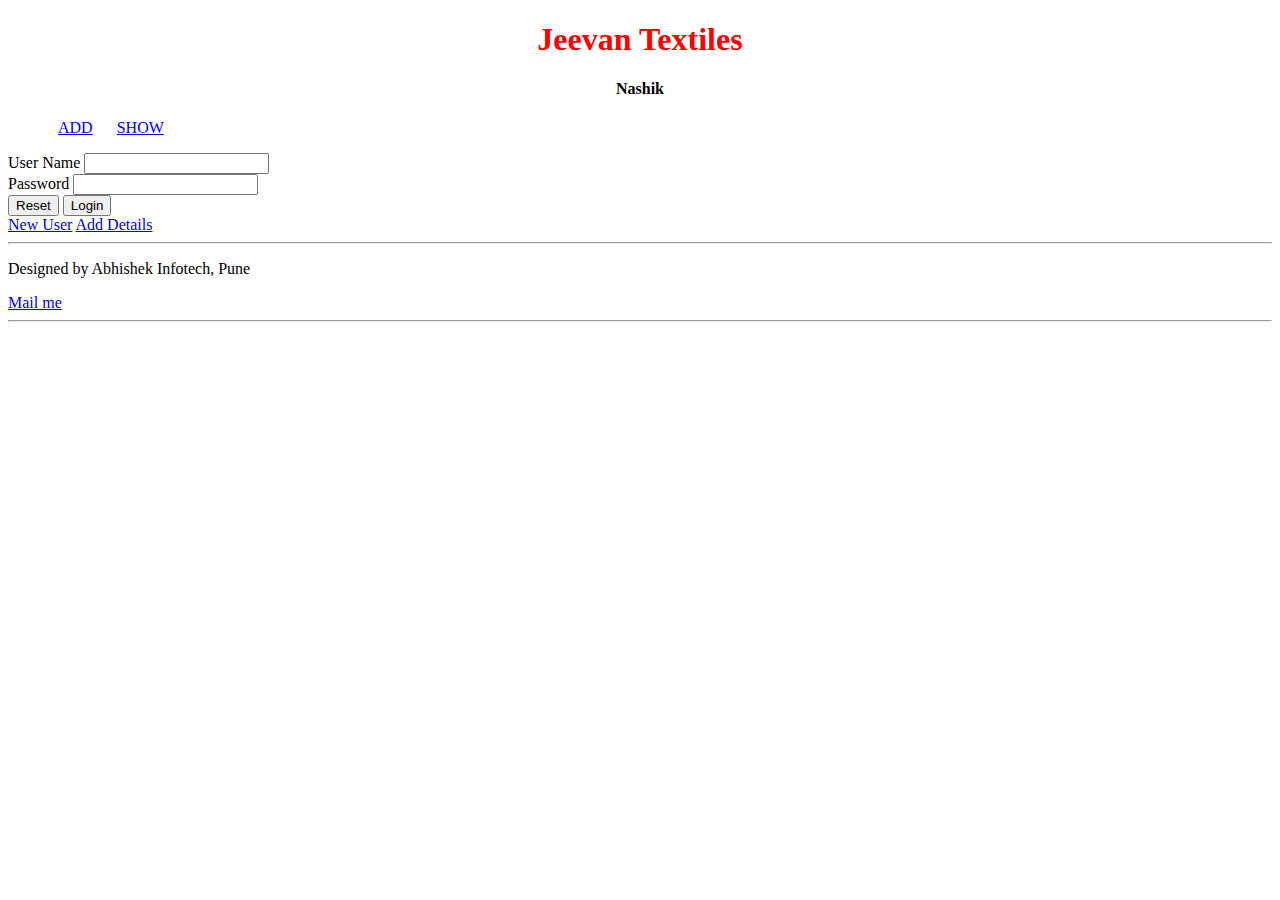
<file: day9_HTML_Examples/WebContent/index.html>
<!DOCTYPE html>
<html>
<head>
<meta charset="ISO-8859-1">
<title>Jeevan Textiles</title>
<link rel="stylesheet" href="styles/style.css">
</head>
<body>
<header>
		<h1>Jeevan Textiles</h1>
		<h4 class ="center">Nashik</h4>
		<nav>
			<ul>
				<li><a href="AddInvoice.html">ADD</a></li>
				<li><a href="ShowInvoice.html">SHOW</a></li>
				
			</ul>
		</nav>
		
</header>

<section>
		<form action="ShowInvoice.html" method="get">
		<div>
			<label>User Name</label>
			<input type="text" name="userName" required="required">
		</div>
		
		<div>
			<label>Password</label>
			<input type="password" name="passWord" required="required">
		</div>
		
		<div>
			<input type="reset">
			<input type="submit" value="Login">
		</div>
		
		</form>
		
<div>
<a href="Register.html">New User</a>
<a href="adddetails.html">Add Details</a>
</div>

</section>


<footer>
<hr>
<p>Designed by Abhishek Infotech, Pune</p>
<a href="mailTo:admin@abc.com">Mail me</a>
<hr> 

</footer>
</body>
</html>
</file>
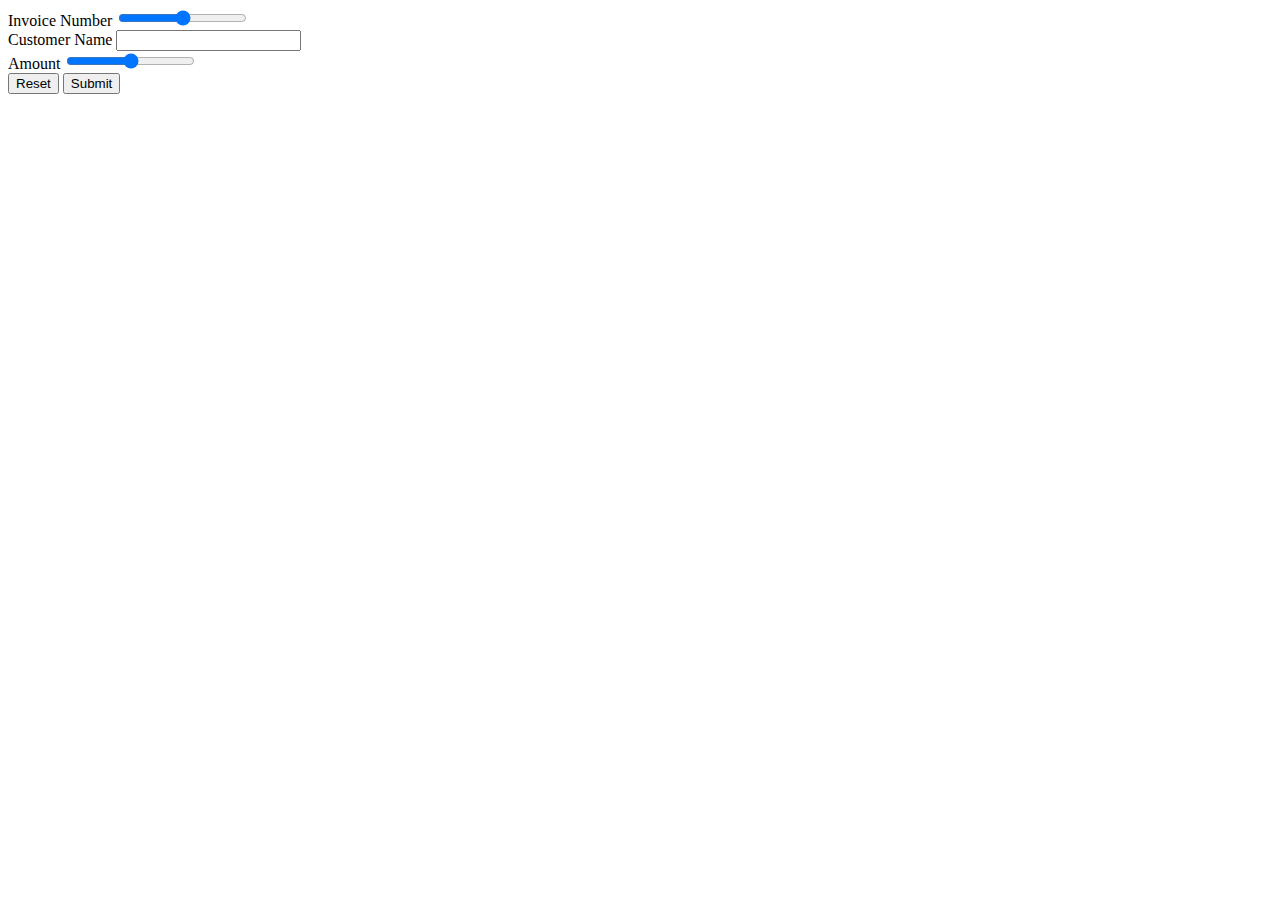
<file: day9_HTML_Examples/WebContent/adddetails.html>
<!DOCTYPE html>
<html>
<head>
<meta charset="ISO-8859-1">
<title>ADD INVOICE DETAILS</title>
</head>
<body>
<section>
		<form action="index.html" method="get">
		<div>
			<label>Invoice Number</label>
			<input type="range" name="invoiceNumber" required="required">
		</div>
		
		<div>
			<label>Customer Name</label>
			<input type="text" name="customerName" required="required">
		</div>
		
		<div>
			<label>Amount</label>
			<input type="range" name="amount" min="100" max="1000" step="10" required="required">
		</div>
		
		
		<div>
			<input type="reset">
			<input type="submit" value="Submit">
		</div>
		
		</form>
		

</section>




</body>
</html>
</file>
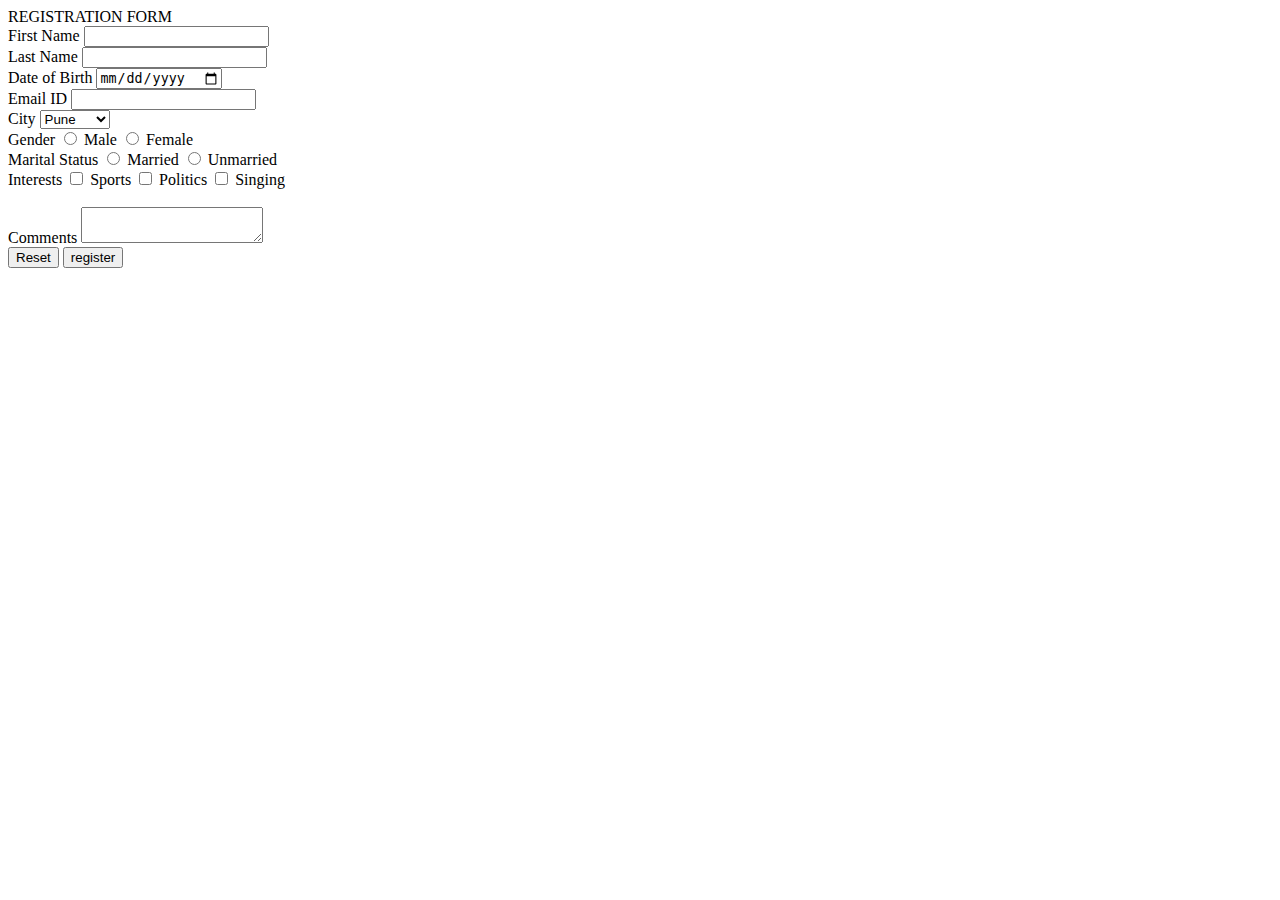
<file: day9_HTML_Examples/WebContent/Register.html>
<!DOCTYPE html>
<html>
<head>
<meta charset="ISO-8859-1">
<title>ADD A NEW USER</title>
</head>

<header>REGISTRATION FORM </header>
<body>
			
			
			<section>
		<form action="index.html" method="get">
		<div>
			<label> First Name</label>
			<input type="text" name="firstName" required="required">
		</div>
		
		<div>
			<label> Last Name</label>
			<input type="text" name="lastName" required="required">
		</div>
		
		<div>
			<label>Date of Birth </label>
			<input type="date" name="dateOfBirth" required="required">
		</div>
		
		<div>
			<label>Email ID</label>
			<input type="email" name="email" required="required">
		</div>
		
		<div>
			<label>City</label>
				 <select id="city" name="cities">
				    <option value="Pune">Pune</option>
				    <option value="Mumbai">Mumbai</option>
				    <option value="Nashik">Nashik</option>
				 </select>
		</div>
		
		<div>
				<label>Gender</label>
   				<input type="radio" id="male" name="gender" value="male">
				  <label for="male">Male</label>
				  <input type="radio" id="female" name="gender" value="female">
				  <label for="female">Female</label>
		
		</div>
		
		<div>
				<label>Marital Status</label>
   				<input type="radio" id="married" name="status" value="married">
				  <label for="married">Married</label>
				  <input type="radio" id="unmarried" name="status" value="unmarried">
				  <label for="unmarried">Unmarried</label>
		
		</div>
		
		<div>
				<label>Interests</label>
				<input type="checkbox" id="interest1" name="interest1" value="Sports">
				  <label for="interest1">Sports</label>
				  <input type="checkbox" id="interest2" name="interest2" value="Politics">
				  <label for="interest2">Politics </label>
				  <input type="checkbox" id="interest3" name="interest3" value="Singing">
				  <label for="interest3">Singing </label><br><br>		
		</div>
		
		<div>
				<label>Comments</label>
				<textarea >	 </textarea>
		
		</div>
		
		<div>
			<input type="reset">
			<input type="submit" value="register">
		</div>
		
		</form>
		

</section>
			
</body>
</html>
</file>
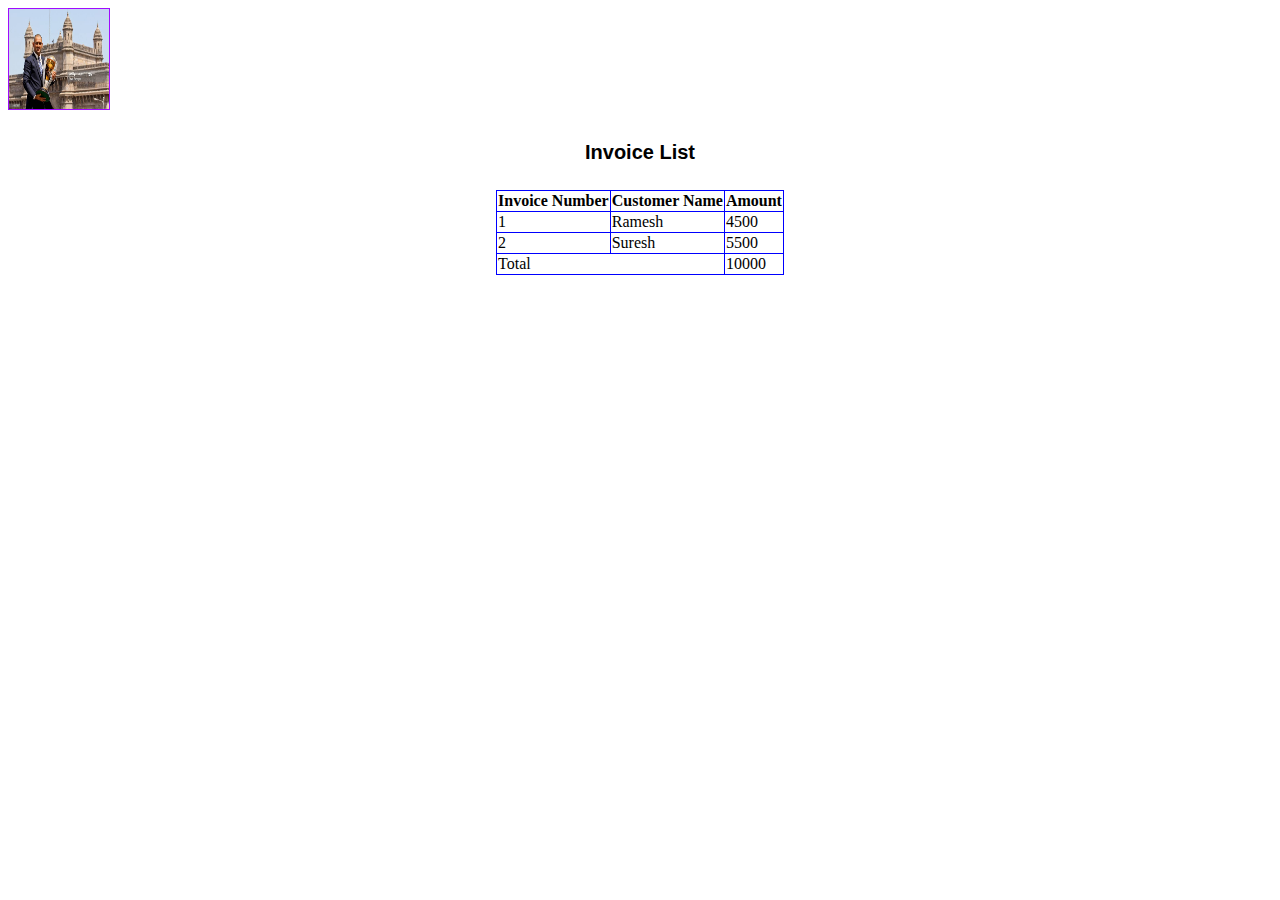
<file: day9_HTML_Examples/WebContent/ShowInvoice.html>
<!DOCTYPE html>
<html>
<head>
<meta charset="ISO-8859-1">
<title>Show Invoices</title>
<style type="text/css">
img{
	width :100px;
	height: 100px;
	border: 1px  solid #A00Bff;
	
}
</style>
<link rel="stylesheet" href="styles/style.css">
</head>
<body>

<header>
		<img src="images/image.jpg" alt="Company Logo">
		<h4 style="text-align: center; font-family: Arial; font-size: 20px;">Invoice List</h4>

</header>
		<table>
				<thead>
					<tr>
							<th>Invoice Number</th>
							<th>Customer Name</th>
							<th>Amount</th>
					</tr>
				</thead>
				
							<tbody>
									<tr>
											<td>1</td>
											<td>Ramesh</td>
											<td>4500</td>
									</tr>
									
									<tr>
											<td>2</td>
											<td>Suresh</td>
											<td>5500</td>
									</tr>
							</tbody>
				<tfoot>
					<tr>
						<td colspan="2">Total</td>
						<td>10000</td>
					</tr>
				</tfoot>
		</table>		
</body>
</html>
</file>
<file: day9_HTML_Examples/WebContent/styles/style.css>
@charset "ISO-8859-1";

h1{
	text-align :center;
	color: #FF0000;
	
}
.center{
	
	text-align : center;
}
table{
	
	border : 1px solid #0000ff;
	border-collapse: collapse;
	margin-left: auto;
	margin-right: auto;
}
tr,td,th{
	
	border: 1px solid #0000ff;
}


ul>li{
	
	display: inline;
	margin: 10px;
}
</file>
